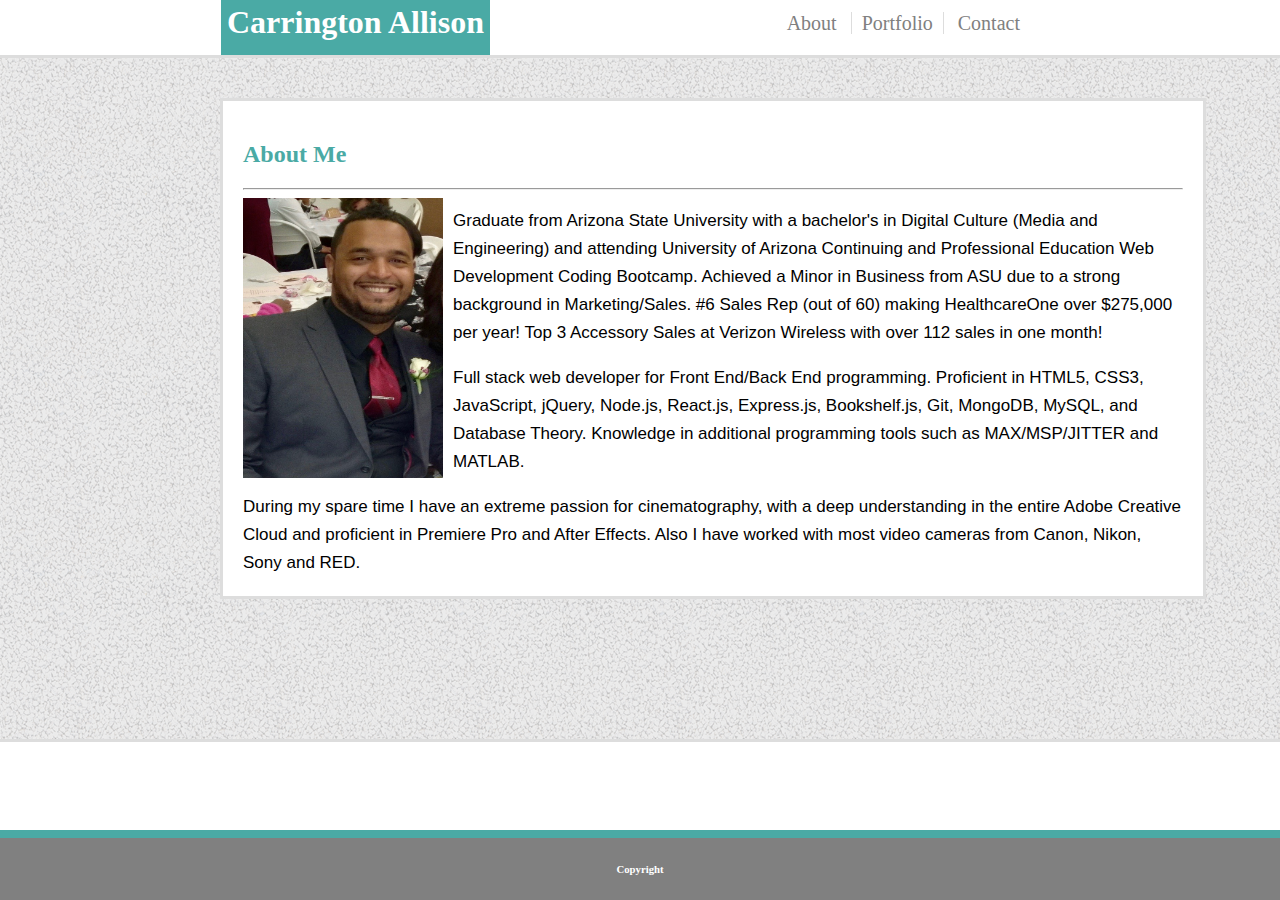
<file: index.html>
<!DOCTYPE html>
<html lang="en">

<head>
    <meta charset="UTF-8">
    <meta name="viewport" content="width=device-width, initial-scale=1.0">
    <meta http-equiv="X-UA-Compatible" content="ie=edge">
    <title>My Bio</title>

    <!--css reset-->
    <!-- <link rel="stylesheet" href="./assets/css/reset.css" type="text/css"> -->
    <!-- I formatted before learning to reset -->

    <link rel="stylesheet" href="./assets/css/style.css" type="text/css">
    <link rel="shortcut icon" href="./assets/images/favicon.JPG" type="image/x-icon">
</head>

<body>
    <header>
        <div class="clearfix">
            <div id="headings" class="left heading">
                <h1>Carrington Allison</h1>
            </div>  
            <div class="right linksMQ links ">
                <a href="./index.html">About</a>
                <a class="borders" href="./portfolio.html">Portfolio</a>
                <a href="./contact.html">Contact</a>
            </div>
        </div>
    </header>
    <div class="clearfix">
        <div class="container">
            <div id="bioboxMQ" class="biobox">
                <div class="bio">
                    <h2>About Me</h2>
                    <hr>
                    <img src="./assets/images/headshot.jpg" class="wrap" height="280px" width="200px" alt="picture of Carrington">
                    <p>Graduate from Arizona State University with a bachelor's in Digital Culture (Media and
                        Engineering) and
                        attending University of Arizona Continuing and Professional Education Web Development Coding
                        Bootcamp. Achieved a Minor in Business from ASU due to a strong background in Marketing/Sales.
                        #6 Sales Rep (out of 60) making HealthcareOne over $275,000 per year! Top 3 Accessory Sales at
                        Verizon Wireless with over 112 sales in one month!</p>
                    <p>Full stack web developer for Front End/Back End programming. Proficient in HTML5, CSS3,
                        JavaScript, jQuery, Node.js, React.js, Express.js, Bookshelf.js, Git, MongoDB, MySQL, and
                        Database Theory. Knowledge in additional programming tools such as MAX/MSP/JITTER and MATLAB.</p>
                    <p>During my spare time I have an extreme passion for cinematography, with a deep understanding in
                        the entire Adobe Creative Cloud and proficient in Premiere Pro and After Effects. Also I have
                        worked with most video cameras from Canon, Nikon, Sony and RED.</p>
                </div>
            </div>
        </div>
    </div>
    <footer>
        <h6>Copyright</h6>
    </footer>
</body>

</html>
</file>
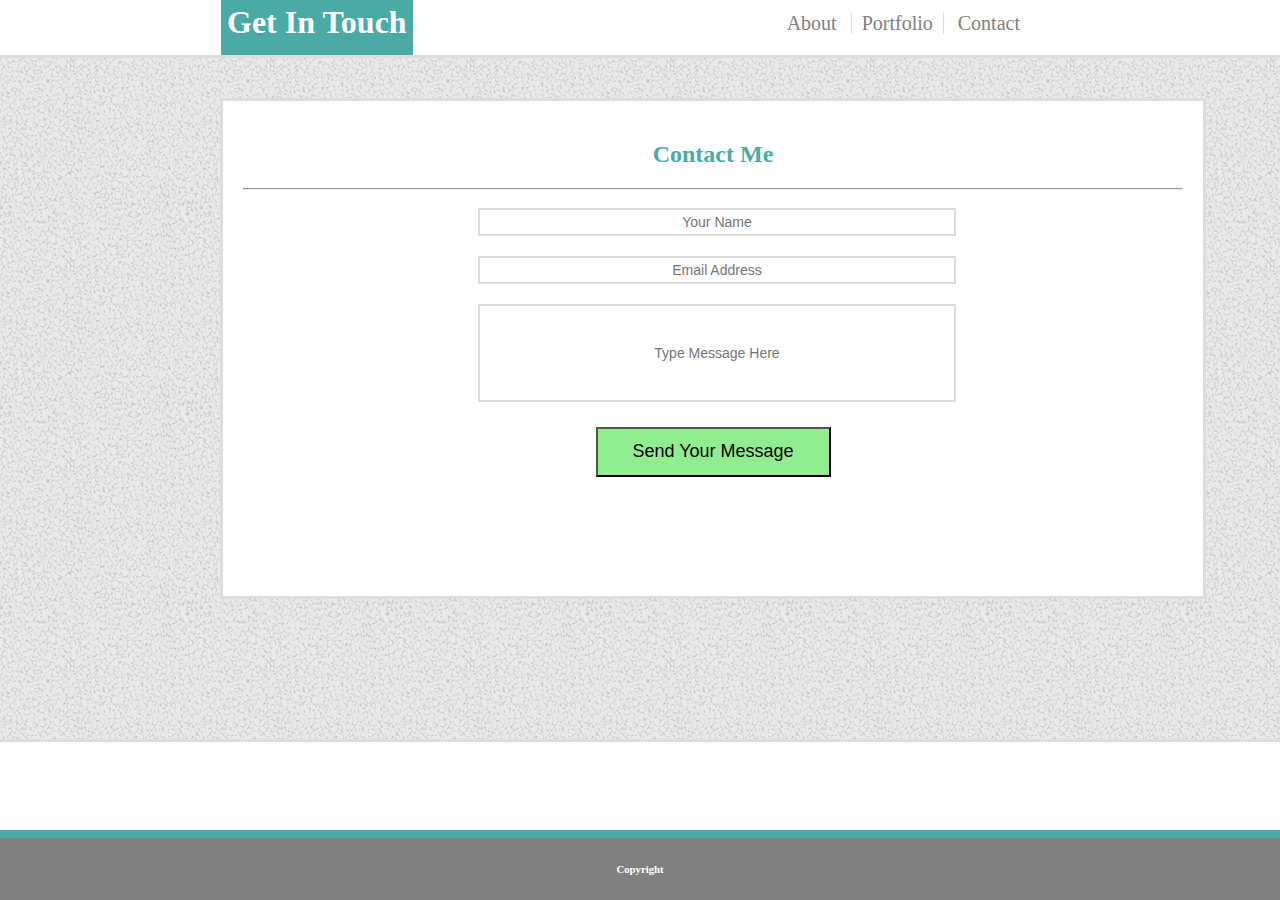
<file: contact.html>
<!DOCTYPE html>
<html lang="en">

<head>
    <meta charset="UTF-8">
    <meta name="viewport" content="width=device-width, initial-scale=1.0">
    <meta http-equiv="X-UA-Compatible" content="ie=edge">
    <title>Contact Me</title>
    <!-- <link rel="stylesheet" href="./assets/css/reset.css" type="text/css"> -->
    <link rel="stylesheet" href="./assets/css/style.css" type="text/css">
    <link rel="shortcut icon" href="./assets/images/favicon.JPG" type="image/x-icon">

</head>

<body>
    <header>
        <div class="clearfix">
            <div id="top" class="left heading">
                <h1>Get In Touch</h1>
            </div>
            <div class="right links">
                <a href="./index.html">About</a>
                <a class="borders" href="./portfolio.html">Portfolio</a>
                <a href="./contact.html">Contact</a>
            </div>
        </div>
    </header>
    <div class="container">
        <div class="biobox">
            <div class="bio">
                <h2 class="centered">Contact Me</h2>
                <hr>
                <div class="form">
                    <form action="#" method="post">
                        <div>
                            <input placeholder="Your Name" type="text" name="Name">
                        </div>
                        <div>
                            <input placeholder="Email Address" type="text" name="Email">
                        </div>
                        <div>
                            <input class="bigbox" placeholder="Type Message Here" type="text" name="Message">
                        </div>
                        <div class="button">
                            <button type="submit">Send Your Message</button>
                        </div>
                    </form>
                </div>
            </div>
        </div>
    </div>

    <footer>
        <h6>Copyright</h6>
    </footer>

</body>

</html>
</file>
<file: assets/css/style.css>
.left {
    float: left;
}

.right {
    float: right;
}

body {
    margin: 0;  
}

.clearfix::after {
    display: block;
    content: "";
    clear: both; 
}

h1 {
    font-family: Georgia, 'Times New Roman', Times, serif;
    color: white;
}

h2 {
    font-family: Georgia, 'Times New Roman', Times, serif;
    color: #4aaaa5;
}

p {
    font-family: Arial, Helvetica, sans-serif;
    font-size: 17px;
    line-height: 28px;
}

a {
    text-decoration: none;
    padding: 0px 10px;
    color: gray;
    font-size: 20px;
}

a:hover {
    color: red;
}

.container {
    background-image: url("../images/gravel.png");
    padding-bottom: 100px;
    margin: auto;
    border-bottom: solid #dddddd;
    border-top: solid #dddddd;
    width: auto;
}

.biobox {
    background-color: white;
    padding: 10px;
    border: #dddddd;
    border-style: solid;
    margin: 40px 220px;
    height: 475px;
    width: 960px;
}

.bio {
    padding: 10px;
}

.wrap {
    float: left;
    padding: 0px 10px 10px 0px;
}

.heading {
    background-color: #4aaaa5;
    margin-left: 221px;
    margin-bottom: 22px;
    padding: 3px 6px 3px 6px;
    line-height: 15px;

}

.centered {
    text-align: center;
}

footer {
    position: fixed;
    border-top: 8px solid #4aaaa5;
    left: 0;
    bottom: 0;
    width: 100%;
    color: white;
    background-color: gray;
    text-align: center;
}

.links {
    padding: 30px;
    margin-right: 220px;
    margin-top: -9px;
}

header {
    margin-top: -9px;
    margin-bottom: -22px;
}

.borders {
    border-right: solid 1px #dddddd;
    border-left: solid 1px #dddddd;
}

.form {
    font-family: Arial, Helvetica, sans-serif;
    font-size: 16px;
    width: 50%; 
    margin-left: 25%;
}

.form input {
    width: 100%;
    height:20px;
    border: solid 2px #dddddd;
    padding: 2px;
    margin: 10px auto;
    font-size: 14px;
    text-align: center;
}

.form input.bigbox {
    height:90px;
}

.form label {
    margin: 40px auto;
}

.form button {
    width: 50%;
    height: 50px;
    background-color: lightgreen;
    margin-left: 25%;
    margin-top: 15px;
    font-size: 18px;    
}

.form button:hover {
    background-color: green;
}

.box-set {
    position: relative;
    width: 100%;
    height: 425px;
}

.box {
    position: absolute;
    
}

.box1 {
    left: 0;
    top: 0;
}

.box2 {
    left: 25%;
    top: 0px;
}

.box3 {
    top: 0;
    left: 50%;
}

.box4 {
    top: 0;
    left:76.5%;
}

.box5 {
    bottom: 0;
    left: 0;
}

.box6 {
    bottom: 0;
    left: 25%;
}
.box7 {
    bottom: 0;
    left: 50%;
}

.box8 {
    bottom: 0;
    right: 0;
}
#slim {
    margin-top: -4px;
    margin-bottom: -4px;
}

h3.portfolio {
    position: absolute;
    bottom: 10px;
    width: 80%;
    background-color:#dddddd;
    text-align: center;
    margin-left: 20px;
}


/*(portrait phones, less than 576px) */
@media (max-width: 576px) { 

    /* index page begin */
    header {
        width: max-content;
    }

    #headings {
        margin-left: 23%;
    }

    .linksMQ {
        margin-right: 26%;
    }
   
    .container {
        width: max-content;
    }

    #bioboxMQ {
        width: 530px;
        padding-bottom: 53%;
    }
    /* index page end  */


    /* portfolio page begin */
    
}

/*(tablet size on dev tools) */
@media (max-width: 768px) { 

    /* about page  */

    .container {
        padding-bottom: 18%;   
    }
   
    .heading {
        margin-bottom: -5px;
        margin-left: 31%;
    }

    #heading   {
        margin-left: 40%;
    }

    .links {
        margin-right: 28%;
    }
    
    .biobox {
        width: 723px;
        margin: 10px 20px 10px 10px;
        padding-bottom: 17%;
        margin-top: 6%;
    }
    /* about page end */


    /* Portfolio page */

    #biobox {
        padding-bottom: 34%;
    }

    #boxset {
        height: 670px;
    }   
    
    .box2 {
        left: 35%;
        top: 0px;
    }

    #box3  {
        right: 0;
        left: 69%;
    }
    
    .box4   {
        left: 0;
        top: 35%;
    }

    .box5 {
        bottom: 34%;    
        left: 35%;
    }

    .box6 {
        bottom: 34%;
        left: 69%;
    }

    .box7 {
        left: 0;
    }

    .box8 {
        right: 35%;
    }
    /* portfolio page end */

    /* contact page begin  */
    #top {
        margin-left: 37%;
    }
    /* contact page end */

}
/* 
Medium devices (tablets, less than 992px)
@media (max-width: 992px) { 
  

Large devices (desktops, less than 1200px)
@media (max-width: 1200px) { 

} */
</file>
